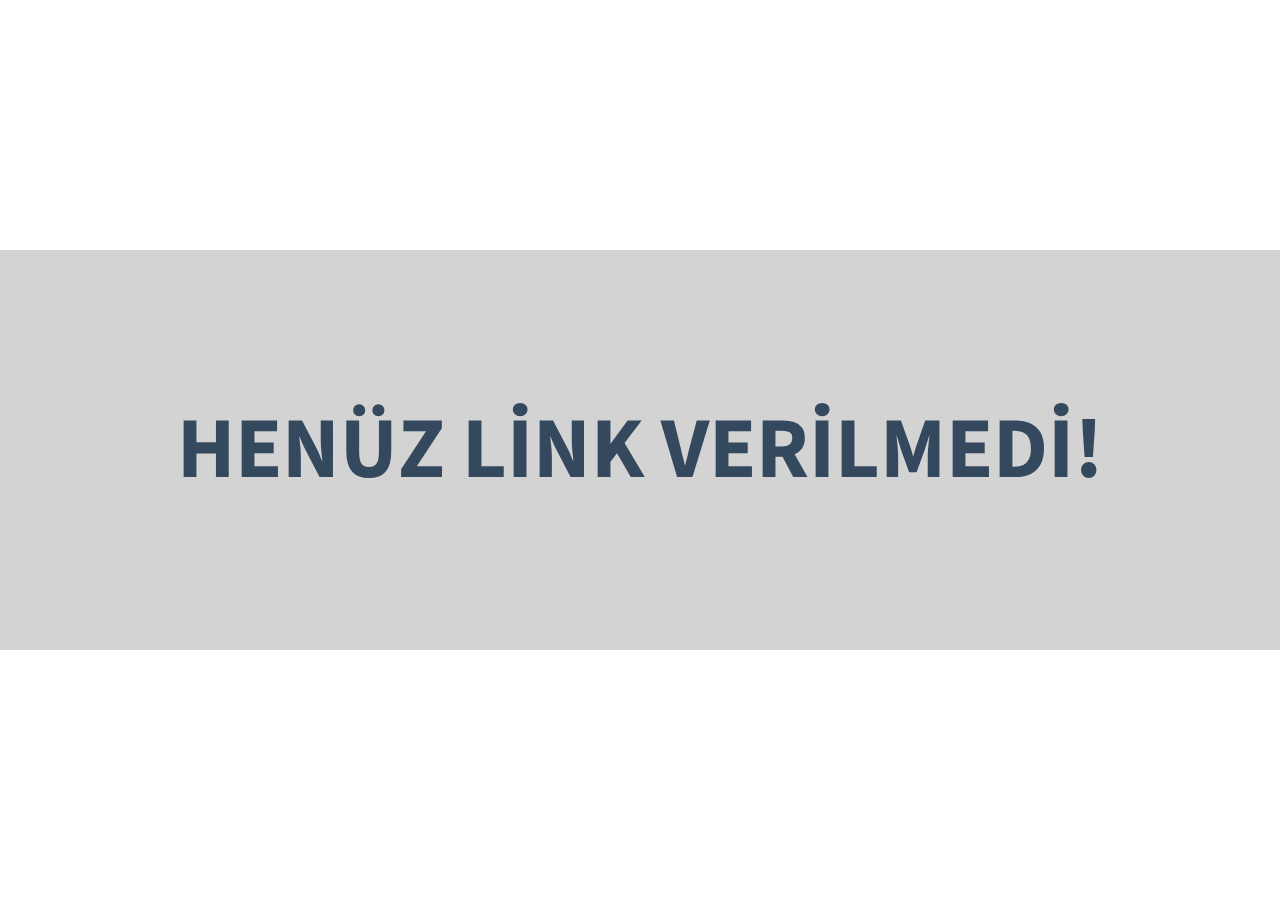
<file: link.html>
<!DOCTYPE html>
<html lang="en">
<head>
    <meta charset="UTF-8">
    <meta name="viewport" content="width=device-width, initial-scale=1.0">
    <meta http-equiv="X-UA-Compatible" content="ie=edge">
    <link rel="stylesheet" href="css/style.css">
    <title>Document</title>
</head>
<body>
    <div class="boslink">
        HENÜZ LİNK VERİLMEDİ!
    </div>
</body>
</html>
</file>
<file: css/style.css>
@charset "UTF-8";
@import url("https://fonts.googleapis.com/css?family=Source+Sans+Pro:400,400i,600,700");
@import url("https://fonts.googleapis.com/css?family=Roboto+Mono");
* {
  margin: 0;
  padding: 0; }

body {
  font-family: "Source Sans Pro", sans-serif;
  font-size: 15px;
  color: #34495e; }

a {
  text-decoration: none;
  color: #34495e; }

.h_2 {
  margin: 64px 0 20px 0; }

h1, h2, h3, h4, strong {
  font-family: "Source Sans Pro", sans-serif;
  font-weight: 600;
  color: #2c3e50; }

.container {
  width: 100%;
  box-sizing: border-box;
  padding-top: 61px; }

.header {
  width: 100%;
  height: 60px;
  background-color: rgba(255, 255, 255, 0.4);
  position: fixed;
  top: 0;
  box-shadow: 0 0 1px rgba(0, 0, 0, 0.25);
  padding: 10px 60px;
  z-index: 100;
  box-sizing: border-box; }

.logo {
  width: 101px;
  height: 44px;
  font-size: 24px;
  line-height: 40px;
  color: #2c3e50;
  text-decoration: none !important;
  font-family: "Arial Narrow", sans-serif; }

.logo span {
  cursor: pointer; }

.logo img {
  width: 40px;
  height: 40px;
  margin-right: 6px;
  vertical-align: middle; }

.logos {
  color: #7f8c8d;
  margin-top: 10px;
  text-align: center;
  font-weight: bold;
  display: block; }

.logos img {
  width: 125px; }

.logos:last-child {
  margin-bottom: 14px; }

#nav {
  list-style-type: none;
  right: 30px;
  position: absolute;
  top: 10px;
  height: 40px;
  line-height: 40px; }
  #nav li {
    display: inline-block;
    position: relative;
    margin: 0 9.6px; }
  #nav form {
    display: block;
    margin-top: 0; }

.inpt {
  position: relative;
  display: inline-block;
  direction: ltr;
  line-height: normal; }

.search-input {
  height: 30px;
  line-height: 30px;
  box-sizing: border-box;
  padding: 0 15px 0 30px;
  border: 1px solid #e3e3e3;
  color: #2c3e50;
  outline: none;
  border-radius: 15px;
  margin-right: 10px;
  transition: border-solor 0.2s;
  vertical-align: middle !important;
  cursor: text;
  background: #fff url("../img/search-icons.png") 8px 5px no-repeat;
  background-size: 20px;
  background-repeat: no-repeat; }

.search-input:focus {
  border: 1px solid #42b983; }

.nav-drop {
  cursor: pointer;
  padding-bottom: 3px;
  white-space: nowrap;
  background: none;
  border: none; }

.nav-drop:hover {
  border-bottom: 3px solid #42b983; }

#nav .navlink-container .arrow {
  pointer-events: none; }

#nav .arrow {
  display: inline-block;
  vertical-align: middle;
  margin-top: -1px;
  margin-left: 3px;
  margin-right: -14px;
  width: 0;
  height: 0;
  border-left: 4px solid transparent;
  border-right: 4px solid transparent;
  border-top: 5px solid #ccc; }

.navlink-container {
  position: relative;
  display: inline-block; }

.dropdown-content {
  display: none;
  position: absolute;
  box-sizing: border-box;
  max-height: calc(100vh - 61px);
  overflow-y: auto;
  top: 100%;
  right: -15px;
  background-color: #fff;
  padding: 10px 0;
  border: 1px solid #ddd;
  border-bottom-color: #ccc;
  text-align: left;
  border-radius: 4px;
  white-space: nowrap;
  z-index: 3; }

.dropdown-content a {
  color: black;
  padding: 12px 16px;
  text-decoration: none;
  display: block; }

/*----- yesil ok icin ----- */
.item-on {
  display: none;
  content: "";
  width: 0;
  height: 0;
  border-left: 5px solid #42b983;
  color: #42b983;
  border-top: 3px solid transparent;
  border-bottom: 3px solid transparent;
  position: absolute;
  top: 20%;
  margin-top: -4px;
  left: 8px; }

#nav .navlink-container .dropdown-content .item:focus .item-on {
  display: block; }

#nav .navlink-container .dropdown-content .item:hover {
  color: #42b983; }

.item-on1 {
  display: none;
  content: "";
  width: 0;
  height: 0;
  border-left: 5px solid #42b983;
  color: #42b983;
  border-top: 3px solid transparent;
  border-bottom: 3px solid transparent;
  position: absolute;
  top: 50%;
  margin-top: -4px;
  left: 8px; }

#nav .navlink-container .dropdown-content .item1:focus .item-on1 {
  display: block; }

#nav .navlink-container .dropdown-content .item1:hover {
  color: #42b983; }

.item-on2 {
  display: none;
  content: "";
  width: 0;
  height: 0;
  border-left: 5px solid #42b983;
  color: #42b983;
  border-top: 3px solid transparent;
  border-bottom: 3px solid transparent;
  position: absolute;
  top: 80%;
  margin-top: -4px;
  left: 8px; }

#nav .navlink-container .dropdown-content .item2:focus .item-on2 {
  display: block; }

#nav .navlink-container .dropdown-content .item2:hover {
  color: #42b983; }

.wrap {
  width: 100%;
  padding: 0 60px 30px;
  box-sizing: border-box; }

.wrap .sidebar {
  position: fixed; }

.sidebar {
  z-index: 10;
  top: 61px;
  left: 0;
  bottom: 0;
  left: 0;
  overflow-y: scroll; }

.sidebar .sidebar_content {
  width: 260px;
  padding: 40px 20px 60px 60px; }

.sidebar .sidebar_content h2 {
  font-weight: 600;
  color: #2c3e50; }

.sidebar .sidebar_content .sponsor span {
  color: #7f8c8d;
  font-size: 13px;
  font-family: "Source Sans Pro", sans-serif; }

.sidebar .sidebar_content .sponsor {
  margin-top: -10px; }

.content {
  position: relative;
  padding: 33px 0 33px 50px;
  max-width: 600px;
  margin: 0 auto; }
  .content img {
    max-width: 100%; }

.sponsor {
  width: 125px; }

.sidebar_content .side_menu {
  padding-left: 0; }
  .sidebar_content .side_menu h3 {
    margin: 17px 0; }

.sidebar ul {
  list-style-type: none;
  margin: 0;
  line-height: 24px;
  padding-left: 12px; }

.sidebar .sidebar-link.current {
  font-weight: 600;
  color: #42b983; }

.sidebar .sidebar-link {
  color: #7f8c8d;
  font-size: 14.5px; }

.sidebar-link:hover {
  border-bottom: 2px solid #42b983; }

.sidebar-link:focus {
  color: #42b983;
  font-weight: bold; }

.baslik-link::before {
  content: "#";
  color: #42b983;
  position: absolute;
  left: 35px;
  margin-top: 1.2px;
  padding-right: 8px;
  font-size: 20px;
  line-height: 1;
  font-weight: bold; }

.h3_c {
  margin-top: 60px;
  margin-bottom: 25px; }

.p_text {
  font-family: "Source Sans Pro", sans-serif;
  margin-top: 20px;
  line-height: 27px; }
  .p_text a {
    color: #42b983; }

code {
  color: #e96900;
  padding: 3px 5px;
  margin: 0 2px;
  border-radius: 2px;
  white-space: nowrap;
  background-color: #efefef; }

.tip {
  border-left-color: #f66;
  padding: 12px 24px 12px 30px;
  margin: 2em 0;
  border-left-width: 4px;
  border-left-style: solid;
  background-color: #f8f8f8;
  position: relative;
  border-bottom-right-radius: 2px;
  border-top-right-radius: 2px;
  line-height: 25px; }

.tip:before {
  content: "!";
  background-color: #f66;
  position: absolute;
  top: 14px;
  left: -12px;
  color: #fff;
  width: 20px;
  height: 20px;
  border-radius: 100%;
  text-align: center;
  line-height: 20px;
  font-weight: bold;
  font-family: "Dosis", "Source Sans Pro", "Helvetica Neue", Arial, sans-serif;
  font-size: 14px; }

blockquote {
  margin: 2em 0;
  padding-left: 20px;
  border-left: 4px solid #42b983; }

.button {
  font-size: 0.9em;
  color: #fff;
  margin: 0.2em 0;
  width: 180px;
  text-align: center;
  padding: 12px 24px;
  display: inline-block;
  vertical-align: middle;
  border-radius: 2em;
  background-color: #4fc08d;
  transition: all 0.15s ease;
  box-sizing: border-box;
  border: 1px solid #4fc08d; }

.info {
  font-size: 0.85em;
  display: inline-block;
  vertical-align: middle;
  width: 280px;
  margin-left: 20px;
  color: #7f8c8d; }

/* ------------------------------- */
.highlight {
  overflow-x: auto;
  background-color: #f8f8f8;
  padding: 6.4px 0 0;
  line-height: 17.6px;
  border-radius: 2px;
  position: relative; }

.highlight table, .highlight tr, .highlight td {
  width: 100%;
  border-collapse: collapse;
  padding: 0;
  margin: 0; }

td, th {
  display: table-cell; }

.code pre {
  padding: 1.2em 1.4em;
  line-height: 1.5em;
  margin: 0;
  font-size: 0.8em;
  font-family: monospace; }

.table {
  width: 100%;
  background-color: #f8f8f8;
  margin: 18px 0;
  padding: 24.4px 16.8px;
  box-sizing: border-box;
  font-family: "Roboto Mono", monospace;
  font-size: 12px;
  line-height: 21px; }
  .table .tbody {
    width: 100%;
    box-sizing: border-box; }

/*---------------Farklı Yapıların Tanımlanması Tablo------------------------ */
.tablo {
  border-spacing: 0;
  border-collapse: collapse;
  margin: 1.2em auto;
  padding: 0;
  display: block;
  overflow-x: auto;
  background-color: #f8f8f8; }
  .tablo thead {
    display: table-header-group;
    vertical-align: middle;
    border-color: inherit; }
  .tablo tr {
    display: table-row;
    vertical-align: inherit;
    border-color: inherit; }
  .tablo th {
    text-align: left; }

.tablo th, .tablo td {
  line-height: 1.5em;
  padding: 0.4em 0.8em;
  border: 1px solid #ddd; }

.tablo tr:nth-child(2n) {
  background-color: #fff; }

/*----------------Farklı Yapıların Tanımlanması Tablo-------------------------- */
/* ---------------Terimler------------------- */
.li_p {
  padding-bottom: 20px; }

.li_m {
  margin-bottom: 7px; }

.ol_pl {
  padding-left: 22px; }

/* -----------------Terimler ----------------- */
/* Code renklendirme sınıfları tasarımlar ve sairler. */
.keyword {
  color: #e96900; }

.aciklama_satiri {
  color: #b3b3b3;
  font-size: 11px; }

.in-line {
  padding-left: 20px; }

.in-line1 {
  padding-left: 6.5px; }

.in-line2 {
  padding-left: 40px; }

.in-line3 {
  padding-left: 60px; }

.in-line4 {
  padding-left: 75px; }

.in-line5 {
  padding-left: 90px; }

.h4_c {
  margin-top: 30px;
  margin-bottom: 25px; }

.line {
  min-height: 24px;
  color: #525252; }

.font-onucpx {
  font-size: 14px; }

.tag {
  color: #2973b7; }

.fnc {
  color: #0092db; }

.string {
  color: #42b983; }

.attrbt {
  margin-left: 5px; }

.sz {
  font-size: 11.5px; }

/* Code renklendirme sınıfları tasarımlar ve sairler. */
/* Giris Sayfası css özellikleri */
h2 {
  margin: 45px 0 0.8em;
  padding-bottom: 0.7em;
  border-bottom: 1px solid #ddd; }

.menu-content-normal {
  display: none; }

/* Giris Sayfası css özellikleri */
.bit {
  color: #ae81ff; }

.fnc {
  color: #0092db; }

.demo {
  border: 1px solid #eee;
  border-radius: 2px;
  padding: 25px 35px;
  margin-top: 24px;
  margin-bottom: 40px;
  font-size: 1.2em;
  line-height: 1.5em;
  user-select: none; }

.scrimba {
  background-color: #e7ecf3;
  padding: 1em 1.25em;
  border-radius: 2px;
  color: #486491;
  position: relative; }
  .scrimba a {
    color: #486491 !important;
    position: relative;
    padding-left: 36px;
    font-weight: 600; }
  .scrimba a:before {
    content: "";
    position: absolute;
    display: block;
    width: 30px;
    height: 30px;
    top: -5px;
    left: -4px;
    border-radius: 50%;
    background-color: #73abfe; }
  .scrimba a:after {
    content: "";
    position: absolute;
    display: block;
    width: 0;
    height: 0;
    top: 5px;
    left: 8px;
    border-top: 5px solid transparent;
    border-bottom: 5px solid transparent;
    border-left: 8px solid #fff; }

.boslink {
  width: 100%;
  height: 100%;
  background-color: #d3d3d3;
  margin-top: 250px;
  font-size: 65pt;
  text-align: center;
  line-height: 400px;
  font-weight: bold; }

.hidden {
  display: none !important; }

.show {
  display: block !important; }

/*# sourceMappingURL=style.css.map */
</file>
